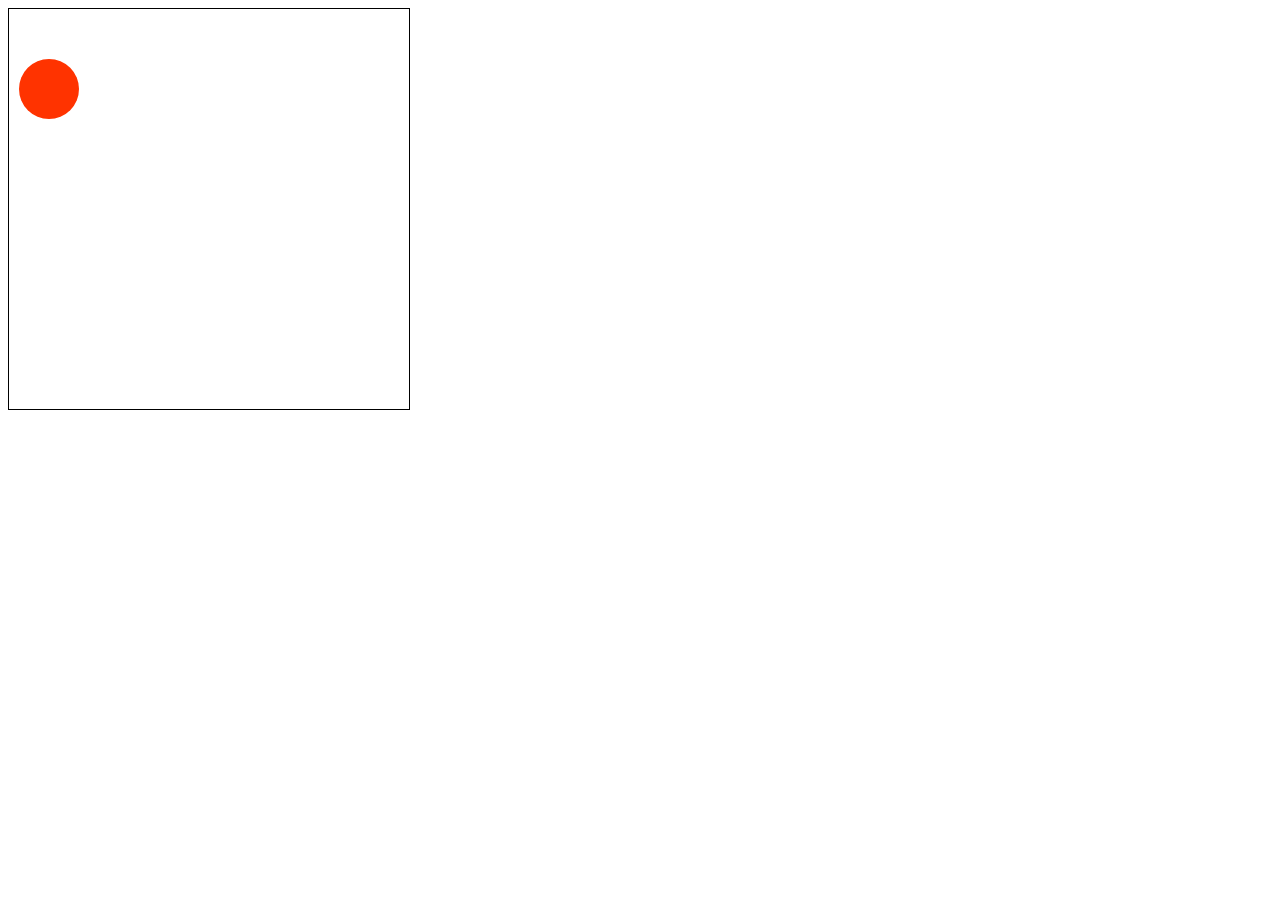
<file: cau4.html>
<!DOCTYPE html>
<html lang="en">

<head>
    <meta charset="UTF-8">
    <meta name="viewport" content="width=device-width, initial-scale=1.0">
    <title>Document</title>
</head>

<body>
    <!-- dùng style dẫn tới méo hình -->
    <canvas id="mycanvas" width="400" height= "400" style="border:1px  solid Black"></canvas>

    <script>
        let mycanvas = document.getElementById('mycanvas');
        let ctx = mycanvas.getContext('2d');
        class Cricle {
            constructor(x, y, radius, color) {
                this.x = x;
                this.y = y;
                this.radius = radius;
                this.color = color;
            }

            Render(canvas) {
                canvas.beginPath();
                canvas.arc(cricle.x, cricle.y, cricle.radius, 0, 2 * Math.PI);
                canvas.fillStyle = this.color;
                canvas.fill();
                canvas.closePath();
            }
        }
        let cricle = new Cricle(40, 80, 30, '#FF3300');
        cricle.Render(ctx);

    </script>
</body>

</html>
</file>
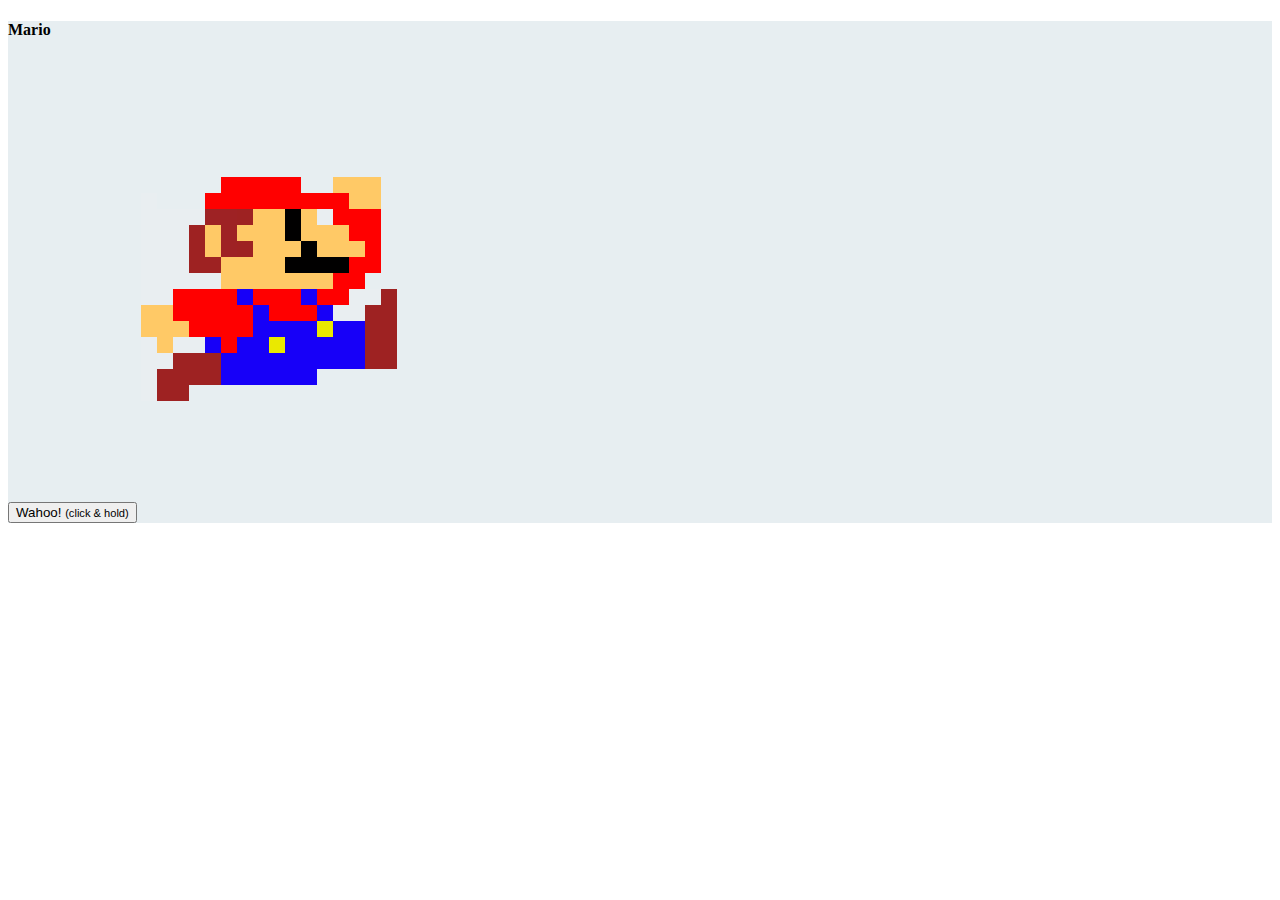
<file: mario.html>
<!DOCTYPE html>
<html lang="en">
<head>
    <meta charset="UTF-8">
    <meta name="viewport" content="width=device-width, initial-scale=1.0">
    <title>Document</title>
    <link rel="stylesheet" href="mario.css">
</head>
<body>
    <div class="container">
        <section>
            <h4>Mario</h4>
            <button class="button-theme" id="wahoo">Wahoo! <small>(click &amp;
                hold)</small></button>

                <div class="mario-block">
                    <div class="mario"></div>
                </div>
        </section>
    </div>
</body>
</html>
</file>
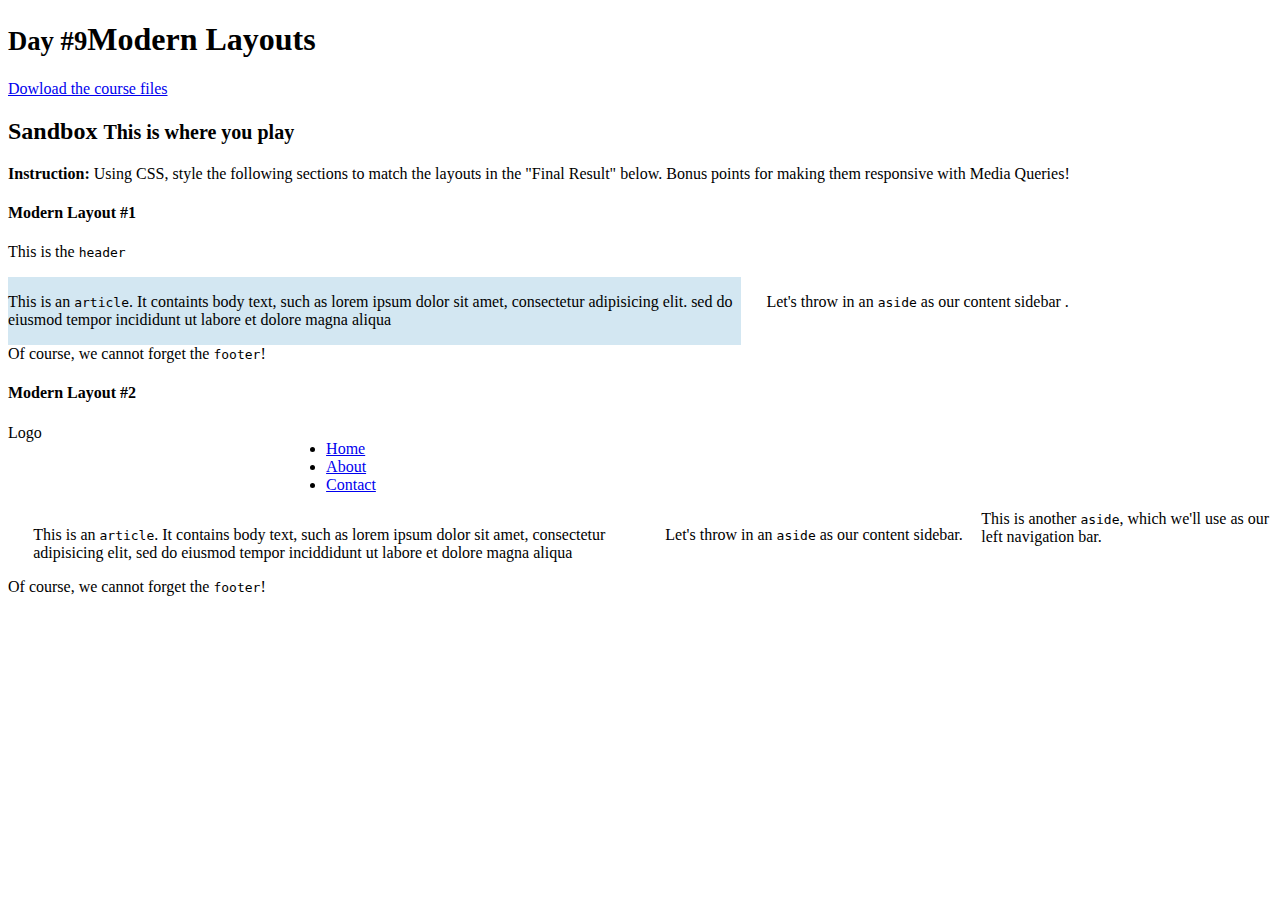
<file: modern.html>
<!DOCTYPE html>
<html lang="en">
<head>
    <meta charset="UTF-8">
    <meta name="viewport" content="width=device-width, initial-scale=1.0">
    <title>Document</title>
    <link rel="stylesheet" href="modern.css">
    <link rel="stylesheet" href="final.css">
</head>
<body>
    <h1><small>Day #9</small>Modern Layouts</h1>

    <div class="course-files">
        <a href="#" class="button-theme">Dowload the course files</a>
    </div>

    <div class="sandbox">
        <h2>Sandbox <small>This is where you play</small></h2>
        <div class="content">

            <p><strong>Instruction:</strong> Using CSS, style the following
            sections to match the layouts in the "Final Result" below. Bonus points
            for making them responsive with Media Queries!</p>

            <section class="layout1">
                <h4>Modern Layout #1</h4>

                <header>
                    <p>This is the <code>header</code></p>
                </header>
                <article>
                    <p>This is an <code>article</code>. It containts body text, such as
                    lorem ipsum dolor sit amet, consectetur adipisicing elit. sed do
                    eiusmod tempor incididunt ut labore et dolore magna aliqua</p>
                </article>
                <aside>
                    <p>Let's throw in an <code>aside</code> as our content sidebar .</p>
                </aside>
                <footer>
                    <p>Of course, we cannot forget the <code>footer</code>!</p>
                </footer>
            </section>
            <section class="layout2">
                <h4>Modern Layout #2</h4>

                <header>
                    <div class="logo">
                        Logo
                    </div>
                    <nav>
                        <ul>
                            <li><a href="#">Home</a></li>
                            <li><a href="#">About</a></li>
                            <li><a href="#">Contact</a></li>
                        </ul>
                    </nav>
                </header>
                <aside class="sidenav">
                    This is another <code>aside</code>, which we'll use as our left
                    navigation bar.
                </aside>
                <article>
                    <p>This is an <code>article</code>. It contains body text, such as
                    lorem ipsum dolor sit amet, consectetur adipisicing elit, sed do
                    eiusmod tempor inciddidunt ut labore et dolore magna aliqua</aside></p>
                </article>
                <aside class="sidebar">
                    <p>Let's throw in an <code>aside</code> as our content sidebar.</p>
                </aside>
                <footer>
                    <p>Of course, we cannot forget the <code>footer</code>!</p>
                </footer>
            </section>
        </div>
    </div>
</body>
</html>
</file>
<file: mario.css>
.container {
    /* display: flex;
    justify-content: center;
    align-items: center;
    margin: 0; */
    background-color: #e7eef1;
}

.mario-block {
    display: inline-block;
    position: relative;
    margin: 100px auto;
    width: 16em;
    height: 16em;
}

#wahoo {
    outline: none;
}

#wahoo:active + .mario-block {
    animation: WahooMario 1s ease-in-out 1;
}

@keyframes WahooMario {
    0% {left: 0;bottom: 0; transform: rotate(0);}
    30% {left: 200px; bottom: 200px; transform: rotate(-25deg);}
    80% {left: 400px;bottom: 0; transform: rotate(0);}
    100% {left: 0; bottom: 0;}
}

.mario {
    display: block ;
    width: 1em;
    height: 1em;
    background-color: #e7eef1;
    box-shadow: 0em 0em #e7eef1,
                1em 0em #e7eef1,
                2em 0em #e7eef1,
                3em 0em #e7eef1,
                4em 0em #e7eef1,
                5em 0em #e7eef1,
                6em 0em #e7eef1,
                7em 0em #e7eef1,
                8em 0em #e7eef1,
                9em 0em #e7eef1,
                10em 0em #e7eef1,
                11em 0em #e7eef1,
                12em 0em #e7eef1,
                13em 0em #e7eef1,
                14em 0em #e7eef1,
                15em 0em #e7eef1,

                0em 1em #e7eef1,
                1em 1em #e7eef1,
                2em 1em #e7eef1,
                3em 1em #e7eef1,
                4em 1em #e7eef1,
                5em 1em red,
                6em 1em red,
                7em 1em red,
                8em 1em red,
                9em 1em red,
                10em 1em #e7eef1,
                11em 1em #e7eef1,
                12em 1em #ffc966,
                13em 1em  #ffc966,
                14em 1em #ffc966,

                0em 2em #e9eef1,
                1em 2em #e7eef1,
                2em 2em #e7eef1,
                3em 2em #e7eef1,
                4em 2em red,
                5em 2em red,
                6em 2em red,
                7em 2em red,
                8em 2em red,
                9em 2em red,
                10em 2em red,
                11em 2em red,
                12em 2em red,
                13em 2em #ffc966,
                14em 2em #ffc966,

                0em 3em #e9eef1,
                1em 3em #e9eef1,
                2em 3em #e9eef1,
                3em 3em #e9eef1,
                4em 3em #9e2224,
                5em 3em #9e2224,
                6em 3em #9e2222,
                7em 3em #ffc966,
                8em 3em #ffc966,
                9em 3em #010000,
                10em 3em #ffc966,
                11em 3em #e9eef1,
                12em 3em red,
                13em 3em red,
                14em 3em red,

                0em 4em #e9eef1,
                1em 4em #e9eef1,
                2em 4em #e9eef1,
                3em 4em #9e2222,
                4em 4em #ffc966,
                5em 4em #9e2224,
                6em 4em #ffc966,
                7em 4em #ffc966,
                8em 4em #ffc966,
                9em 4em #010000,
                10em 4em #ffc966,
                11em 4em #ffc966,
                12em 4em #ffc966,
                13em 4em red,
                14em 4em red,

                0em 5em #e9eef1,
                1em 5em #e9eef1,
                2em 5em #e9eef1,
                3em 5em #9e2222,
                4em 5em #ffc966,
                5em 5em #9e2224,
                6em 5em #9e2222,
                7em 5em #ffc966,
                8em 5em #ffc966,
                9em 5em #ffc966,
                10em 5em #010000,
                11em 5em #ffc966,
                12em 5em #ffc966,
                13em 5em #ffc966,
                14em 5em red,

                0em 6em #e9eef1,
                1em 6em #e9eef1,
                2em 6em #e9eef1,
                3em 6em #9e2222,
                4em 6em #9e2222,
                5em 6em #ffc966,
                6em 6em #ffc966,
                7em 6em #ffc966,
                8em 6em #ffc966,
                9em 6em #010000,
                10em 6em #010000,
                11em 6em #010000,
                12em 6em #010000,
                13em 6em red,
                14em 6em red,

                0em 7em #e9eef1,
                1em 7em #e9eef1,
                2em 7em #e9eef1,
                3em 7em #e9eef1,
                4em 7em #e9eef1,
                5em 7em #ffc966,
                6em 7em #ffc966,
                7em 7em #ffc966,
                8em 7em #ffc966,
                9em 7em #ffc966,
                10em 7em #ffc966,
                11em 7em #ffc966,
                12em 7em red,
                13em 7em red,

                0em 8em #e9eef1,
                1em 8em #e9eef1,
                2em 8em red,
                3em 8em red,
                4em 8em red,
                5em 8em red,
                6em 8em #1700f8,
                7em 8em red,
                8em 8em red,
                9em 8em red,
                10em 8em #1700f8,
                11em 8em red,
                12em 8em red,
                13em 8em #e9eef1,
                14em 8em #e9eef1,
                15em 8em #9e2222,


                0em 9em #ffc966,
                1em 9em #ffc966,
                2em 9em red,
                3em 9em red,
                4em 9em red,
                5em 9em red,
                6em 9em red,
                7em 9em #1700f8,
                8em 9em red,
                9em 9em red,
                10em 9em red,
                11em 9em #1700f8,
                12em 9em #e9eef1,
                13em 9em #e9eef1,
                14em 9em #9e2222,
                15em 9em #9e2222,

                0em 10em #ffc966,
                1em 10em #ffc966,
                2em 10em #ffc966,
                3em 10em red,
                4em 10em red,
                5em 10em red,
                6em 10em red,
                7em 10em #1700f8,
                8em 10em #1700f8,
                9em 10em #1700f8,
                10em 10em #1700f8,
                11em 10em #eae900,
                12em 10em #1700f8,
                13em 10em #1700f8,
                14em 10em #9e2222,
                15em 10em #9e2222,

                0em 11em #e9eef1,
                1em 11em #ffc966,
                2em 11em #e9eef1,
                3em 11em #e9eef1,
                4em 11em #1700f8,
                5em 11em red,
                6em 11em #1700f8,
                7em 11em #1700f8,
                8em 11em #eae900,
                9em 11em #1700f8,
                10em 11em #1700f8,
                11em 11em #1700f8,
                12em 11em #1700f8,
                13em 11em #1700f8,
                14em 11em #9e2222,
                15em 11em #9e2222,

                0em 12em #e9eef1,
                1em 12em #e9eef1,
                2em 12em #9e2222,
                3em 12em #9e2222,
                4em 12em #9e2222,
                5em 12em #1700f8,
                6em 12em #1700f8,
                7em 12em #1700f8,
                8em 12em #1700f8,
                9em 12em #1700f8,
                10em 12em #1700f8,
                11em 12em #1700f8,
                12em 12em #1700f8,
                13em 12em #1700f8,
                14em 12em #9e2222,
                15em 12em #9e2222,

                0em 13em #e9eef1,
                1em 13em #9e2222,
                2em 13em #9e2222,
                3em 13em #9e2222,
                4em 13em #9e2222,
                5em 13em #1700f8,
                6em 13em #1700f8,
                7em 13em #1700f8,
                8em 13em #1700f8,
                9em 13em #1700f8,
                10em 13em #1700f8,

                0em 14em #e9eef1,
                1em 14em #9e2222,
                2em 14em #9e2222
                                ;
}
</file>
<file: modern.css>
/* MODERN LAYOUT #1 */

.layout1 article {
    width: 58%;
    float: left;
    background:#d3e7f2 ;
}

.layout1 aside {
    width: 40%;
    float: right;
}

.layout1 footer {
    clear: both;
}

/* MODERN LAYOUT #2 */

.layout2 header .logo {
    width: 20%;
    float: left;
    margin: 0;
}

.layout2 header nav {
    width: 78%;
    float: right;
    margin: 0;
}

/* Simple  */

.layout2 header::after {
    display: table;
    content: "";
    clear: both;
}

.layout2 article {
    width: 50%;
    margin-left: 2%;
    float: left;
}

.layout2 aside.sidenav {
    width: 23%;
    float: right;
}

.layout2 footer {
    clear: both;
}

@media screen and (max-width: 768px) {
    .layout1 article,
    .layout1 aside,
    .layout2 header .logo,
    .layout2 header nav,
    .layout2 article,
    .layout2 aside.sidenav,
    .layout2 aside.sidebar {
        float: none;
        width: 100%;
        margin:0 0 2% ;
    }
}
</file>
<file: final.css>
/* article { 
    width: 58%;
    float: left;
}

aside {
    width: 40%;
    float: right;
}

footer {
    clear: both;
} */
</file>
